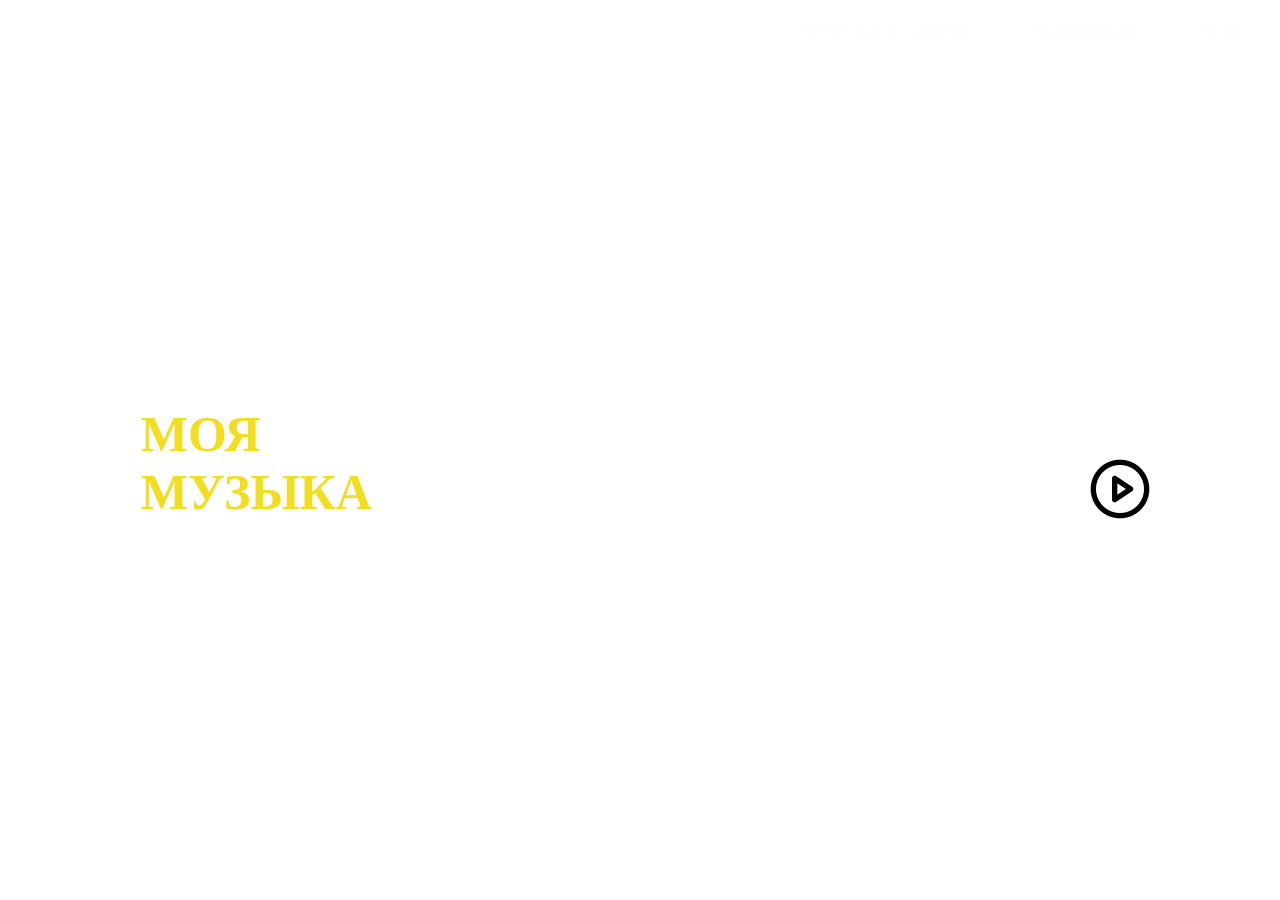
<file: index.html>
<!DOCTYPE html>
<html lang="en">
<head>
    <link rel="stylesheet" href="style.css">
</head>
 
<body>
    <div class="container">
        <ul class="nav">
            <li><a href="About.html">О нас</a></li>
            <li><a href="Performers.html">Исполнители</a></li>
            <li><a href="#">Вернуться на главную</a></li>
        </ul>
    </div>
 
    <div class="content">
        <div class="left-col">
            <h1>МОЯ <br> МУЗЫКА</h1>
        </div>
 
        <div class="right-col">
             
<p>Нажмите здесь, Чтобы Прослушать</p>
 
            <img src="image/8666551_play_circle_icon.png" id="icon">
        </div>
    </div>
 
    <audio id="mysound">
        <source src="media/Lofi⧸hip hop⧸Relax Music⧸Heaven Chant⧸Human LOFI Vibes🦄.mp3" type="audio/mp3">
    </audio>
 
    <script>
        var mysound = document.getElementById("mysound");
        var icon = document.getElementById("icon");
 
    
        icon.onclick = function() {
            if (mysound.paused) {
 
                mysound.play();
                icon.src =
"image/8666551_play_circle_icon.png";
            } else {
 
                mysound.pause();
                icon.src =
"image/8666549_pause_circle_icon.png";
            }
        }
    </script>
</body>
</html>
</file>
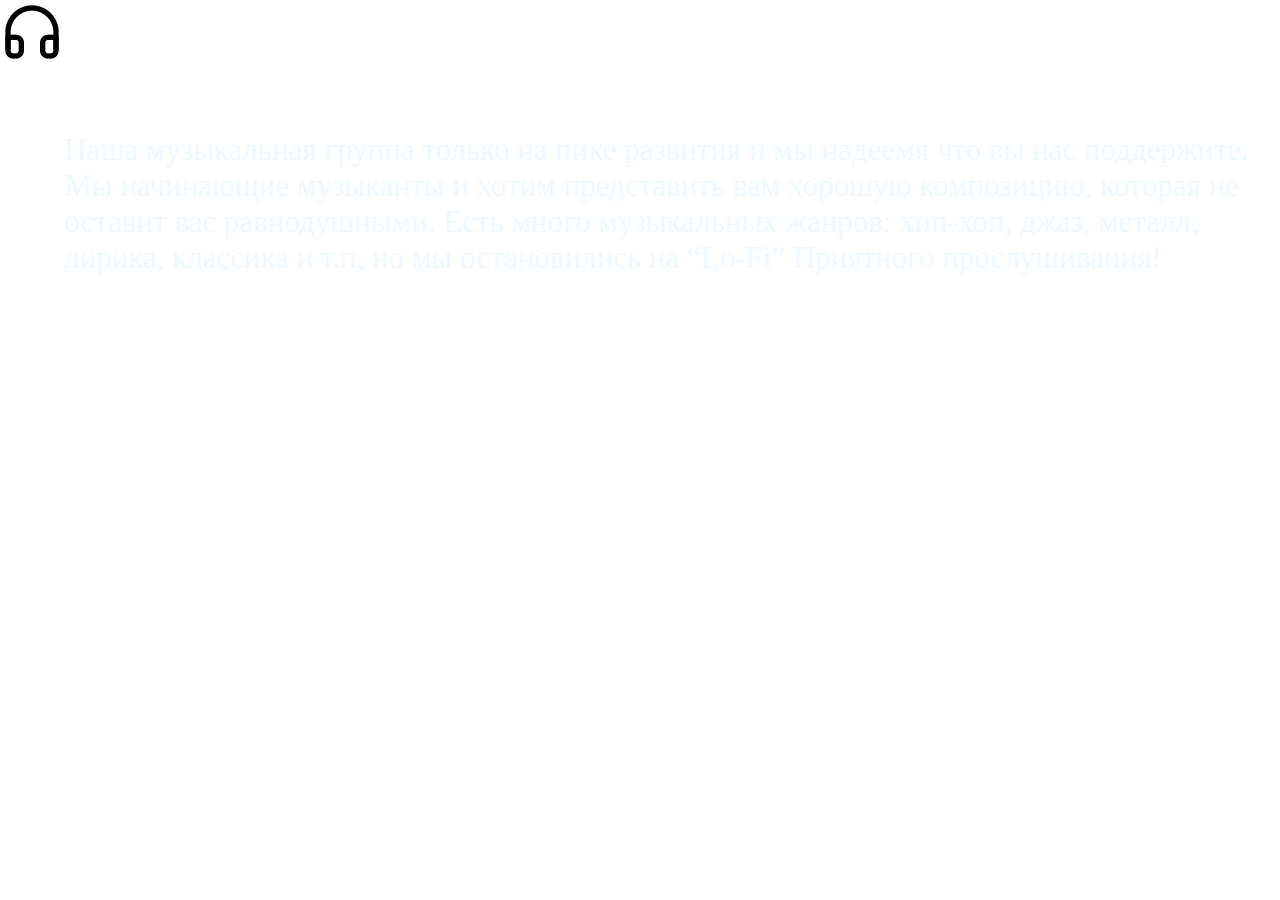
<file: About.html>
<!DOCTYPE html>
<html>
<head>
    <link rel="stylesheet" href="style.css">
<meta charset="utf-8" />
<title>Небольшой рассказ о нас</title>
</head>
<body>
    <div class="container">
        <a href="index.html"><img src="image/8666763_headphones_music_icon.png"></img></a>
        <p class="titletr">Наша музыкальная группа только на пике развития и мы надеемя что вы нас поддержите.
             Мы начинающие музыканты и хотим представить вам хорошую композицию, которая не оставит вас равнодушными.
             Есть много музыкальных жанров: хип-хоп, джаз, металл, лирика, классика и т.п, но мы остановились на <q>Lo-Fi</q>
             Приятного прослушивания!
        </p>
    </div>
</body>
</html>
</file>
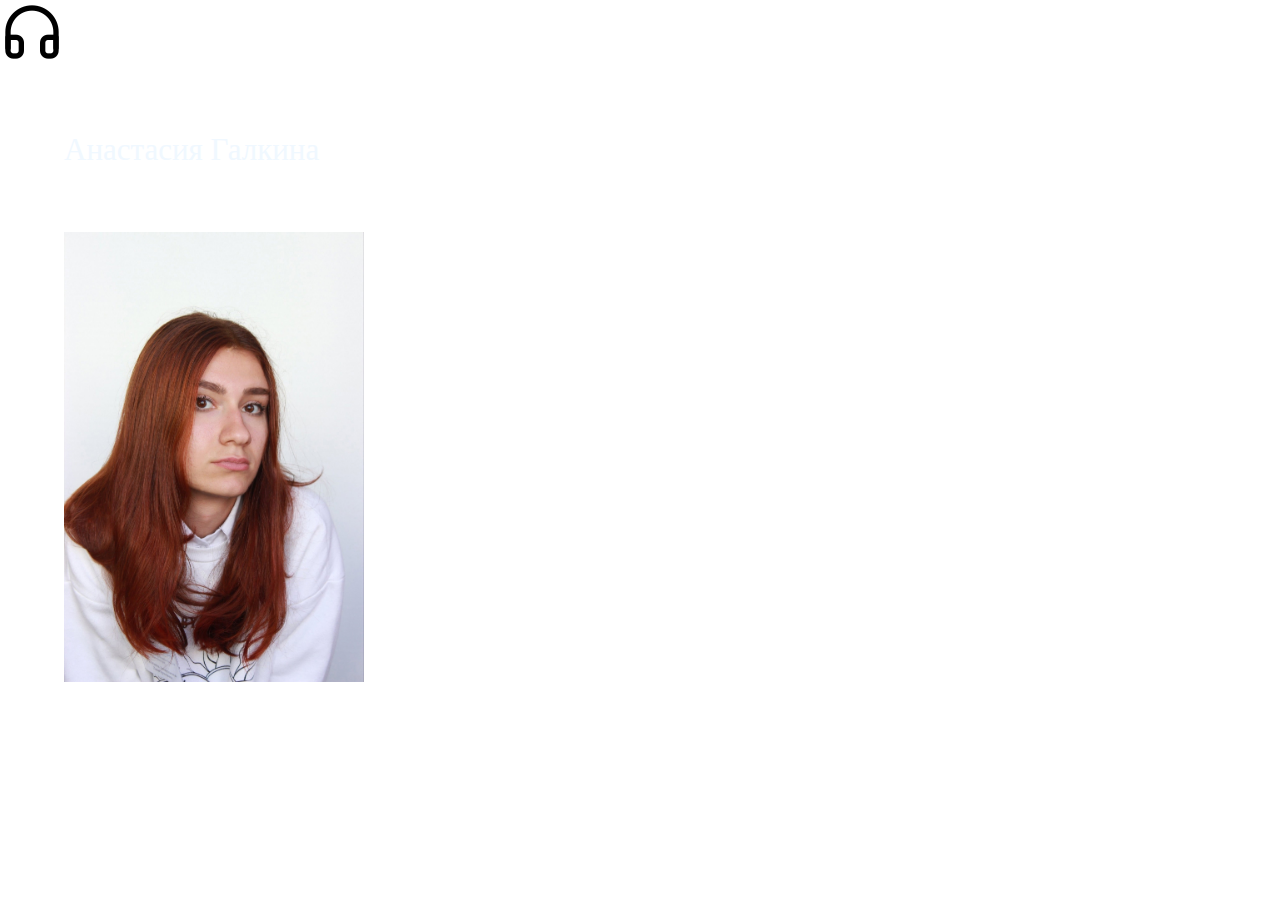
<file: Performers.html>
<!DOCTYPE html>
<html>
<head>
    <link rel="stylesheet" href="style.css">
<meta charset="utf-8" />
<title>Исполнитель</title>
</head>
<body>
    <div class="container">
    <a href="index.html"><img src="image/8666763_headphones_music_icon.png"></img></a>
    <p class="titletr">Анастасия Галкина
    </p>
    <img src="image/girlsocks.jpg" class="rer" alt="">
</div>
</body>
</html>
</file>
<file: style.css>
* {
    padding: 0;
    margin: 0;
}

.container {
    height: 100vh;
    width: 100%;
    background-image: url(
'https://img2.akspic.ru/attachments/originals/3/5/6/6/16653-zvuk-krupnyj_plan-tehnologia-tehnologii-muzyka-3597x2474.jpg');
     
    background-size: cover;
    background-position: center;
    position: relative;
}

.nav li {
    float: right;
    list-style: none;
}

.nav a {
    list-style: none;
    height: 50px;
    line-height: 50px;
    font-size: 1rem;
    font-weight: 550;
    display: block;
    padding: 5px 35px;
    color: rgb(255, 254, 254);
    text-decoration: none;
}


.content {
    width: 100%;
    position: absolute;
    top: 45%;
}

.left-col {
    margin-left: 11%;
}

.left-col h1 {
    font-size: 50px;
    color: rgb(242, 221, 33);
}

.right-col {
    float: right;
    margin-right: 10%;
    margin-top: -5%;
    display: flex;
    align-items: center;
}

.right-col p {
    font-size: 21px;
    color: rgb(255, 255, 255);
    font-weight: 650;
    margin-right: 20px;
}

.titletr {
    font-size: 31px;
    color:aliceblue;
    margin: 0 auto;
    padding-left: 5%;
    padding-top: 5%;
}
.rer{
    padding-left: 5%;
    padding-top: 5%;
    max-width: 50%;
    max-height: 50%;
}
#icon {
    cursor: pointer;
}
</file>
